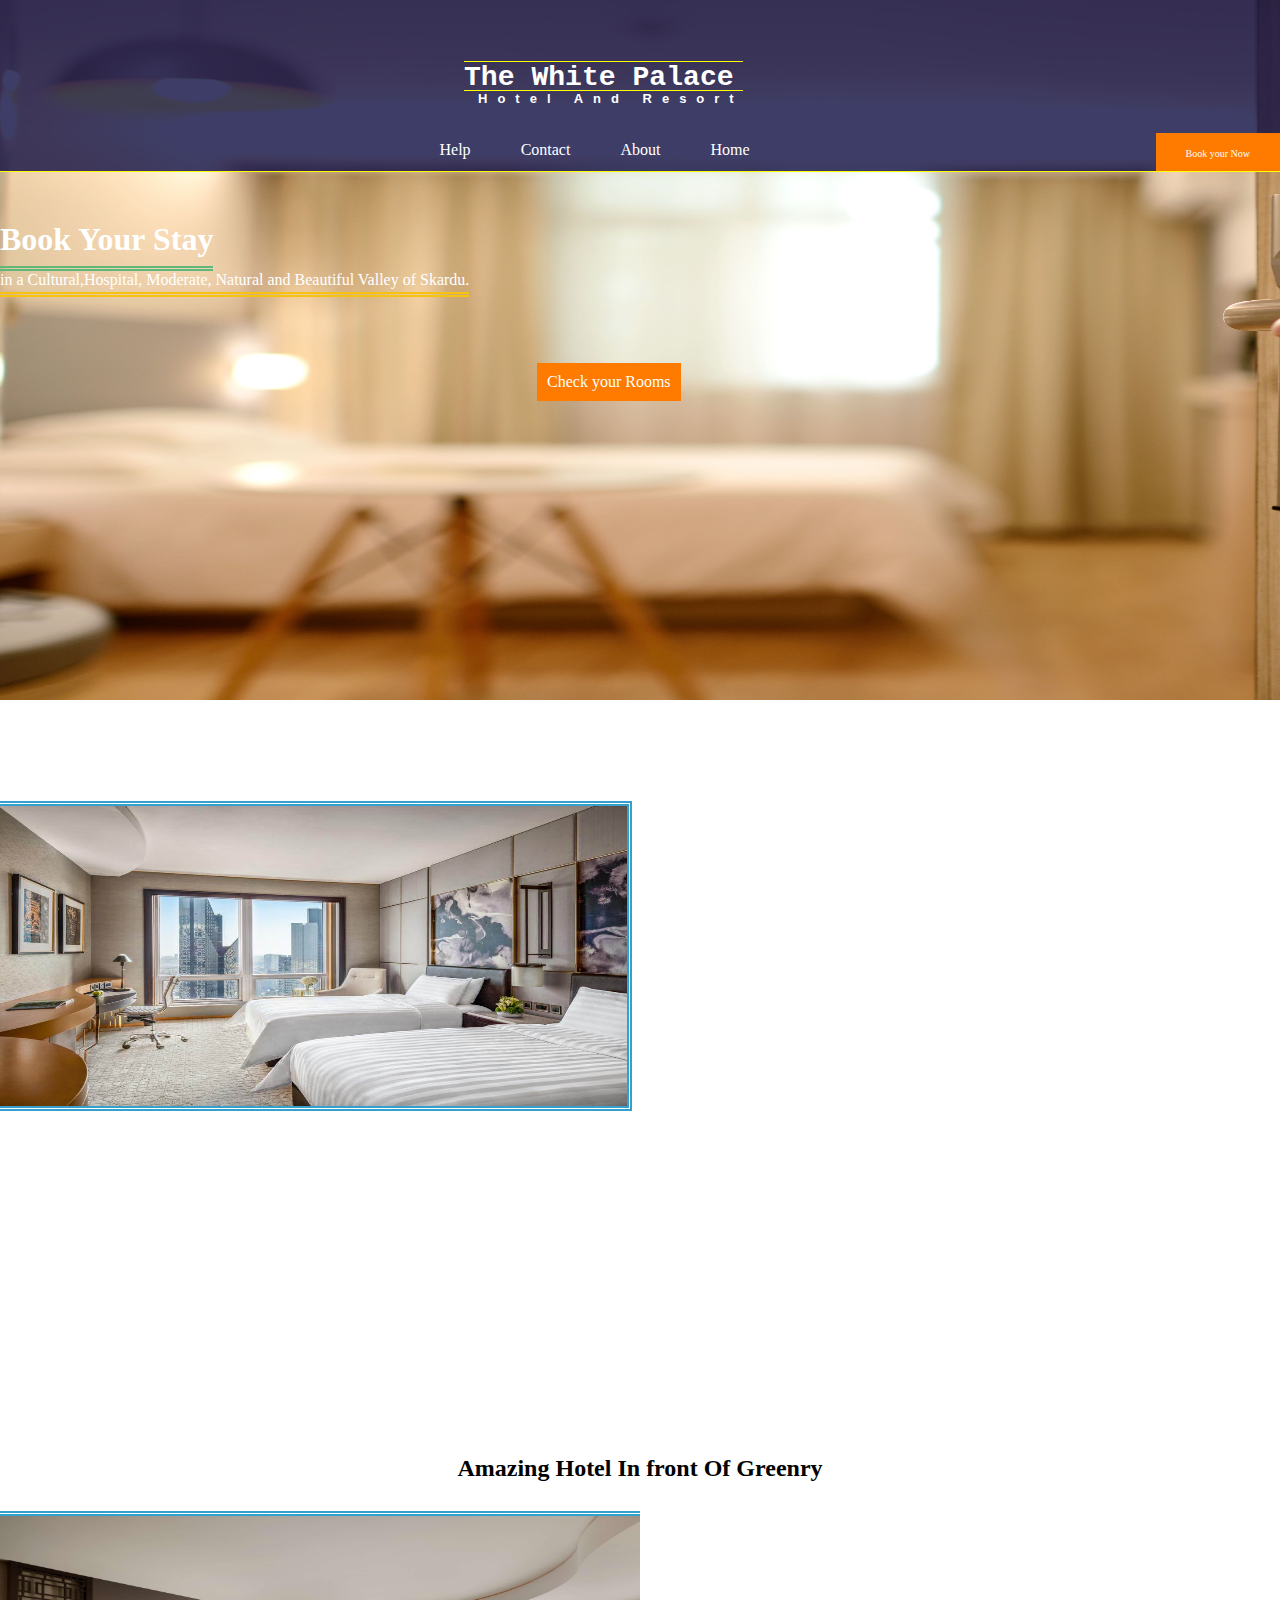
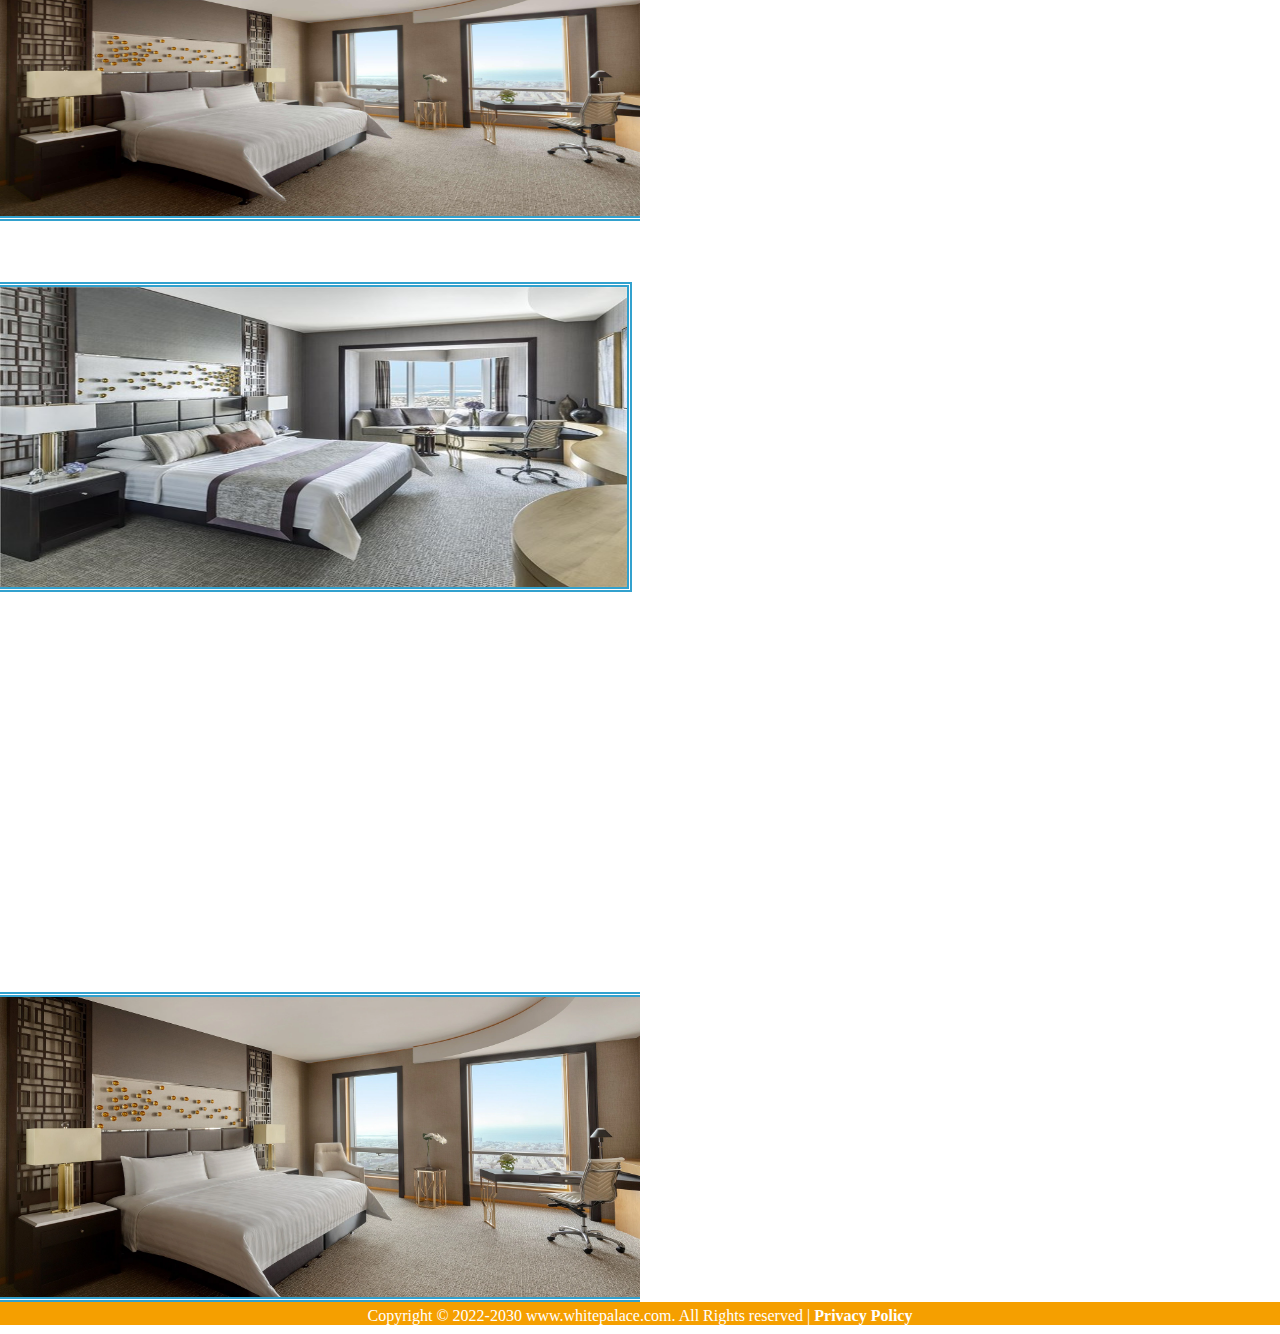
<file: index.html>
<!DOCTYPE html>
<html lang="en">

<head>
  <meta charset="UTF-8">
  <meta http-equiv="X-UA-Compatible" content="IE=edge">
  <meta name="viewport" content="width=device-width, initial-scale=1.0">
  <title>Document</title>
  <link rel="stylesheet" href="index.css">
</head>

<body>
  <header>
    <ul>
      <li><a href="#Home">Home</a></li>
      <li><a href="#About">About</a></li>
      <li><a href="#Contact">Contact</a></li>
      <li><a href="https://www.google.com/search?client=firefox-b-d&q=help">Help</a></li>
    </ul>
  </header>
  <!-- This for the navigationbar -->
  <!-- <div class="t"> <span class="y"> </span></div> -->
  <div class="but"> <span class="b"> Book your Now</span></div>
  <!-- This is check our room buttons -->
  <div class="checkyourroom"> <span class="cr"> Check your Rooms</span></div>
  <!-- White Palace Logo -->
   <div class="white">
     <h3>The White Palace</h3>
   </div>
   <div class="ht"><h4> Hotel And  Resort </h4></div>
   <!-- BOOK YOUR STAY -->
   <div class="stay"><h1>Book Your Stay</h1></div>
   <!-- BOOKSTAY DEATILS -->
<div class="sd">in a Cultural,Hospital, Moderate, Natural and Beautiful Valley of Skardu.</div>
<img src="1.jpg" alt="" class="room1"><img src="2.jpg" alt="" class="rooms">
<div class="roomh"><h2>Amazing Hotel In front Of Greenry</h2></div>
<img src="3.jpg" alt="" class="room1"><img src="5.webp" alt="" class="rooms">
<footer class="footer">Copyright &copy; 2022-2030 www.whitepalace.com. All Rights reserved |<b> Privacy Policy</b></footer>
</body>

</html>
</file>
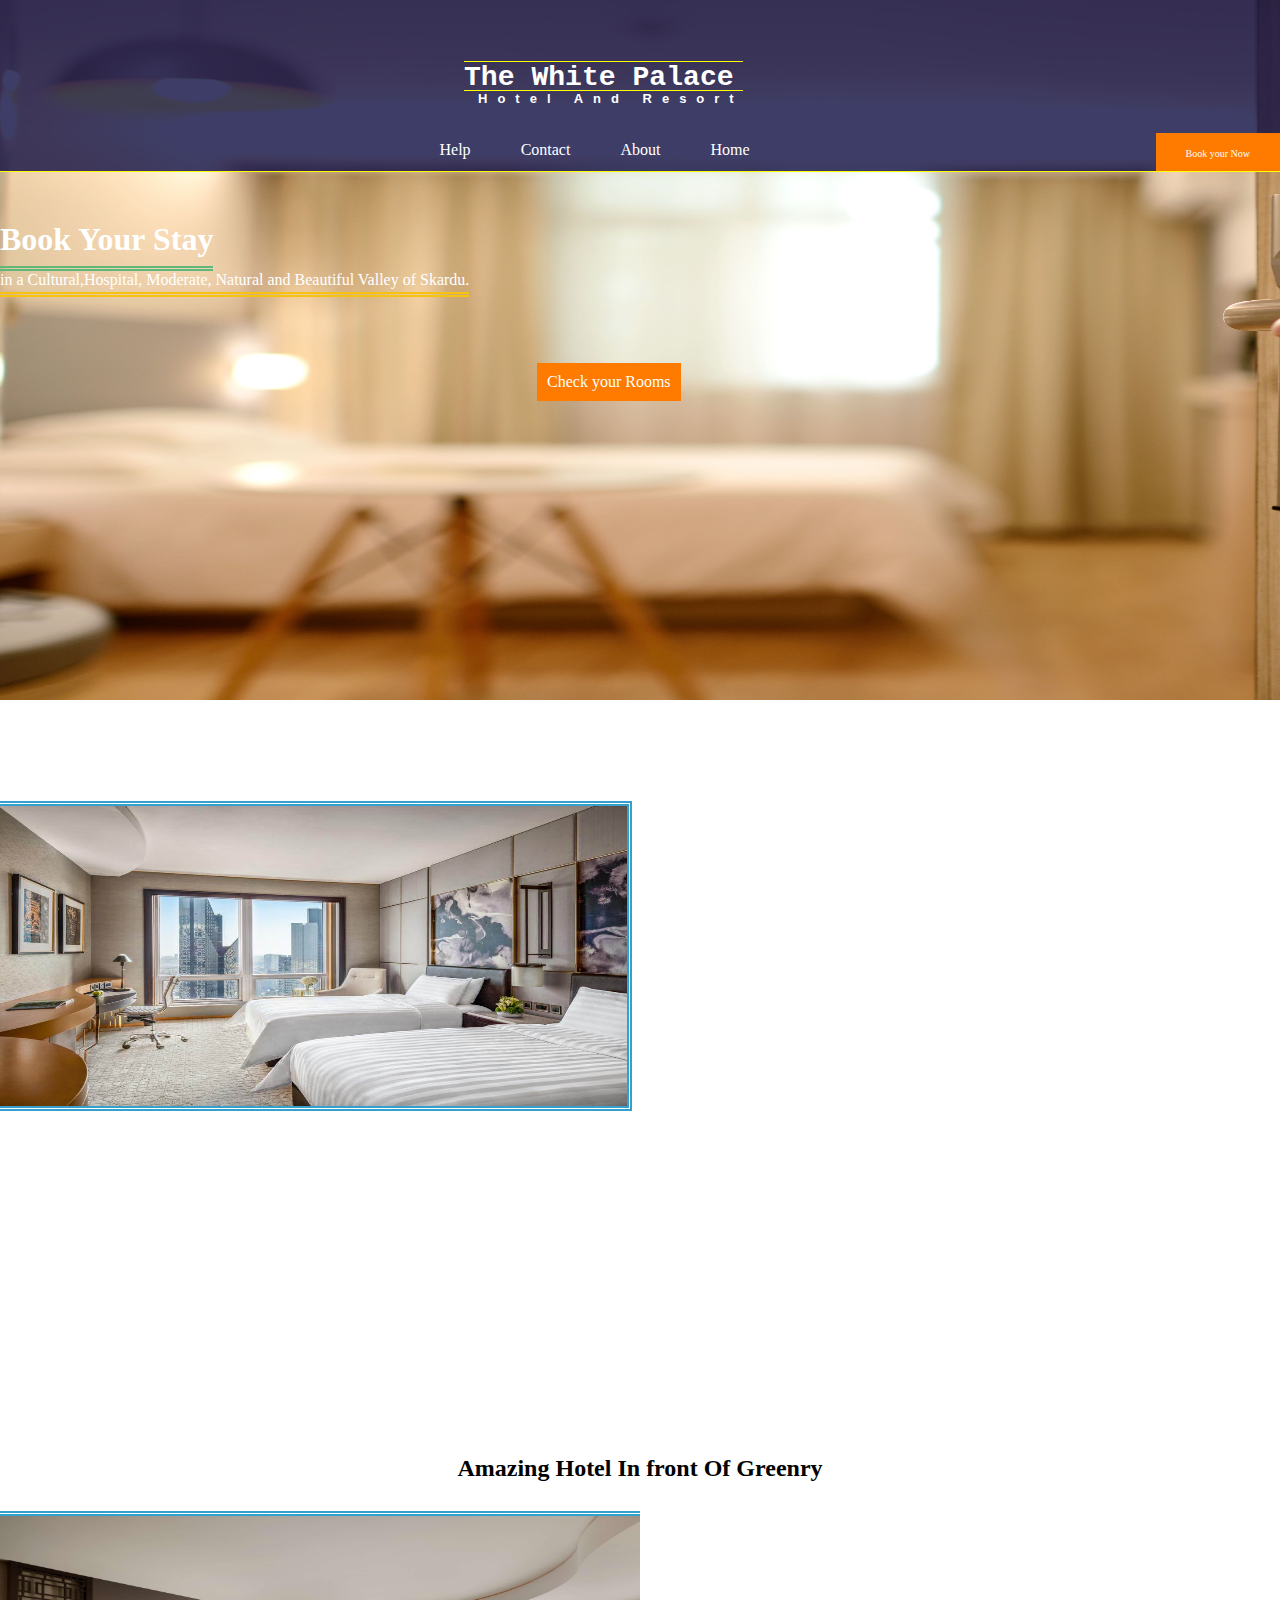
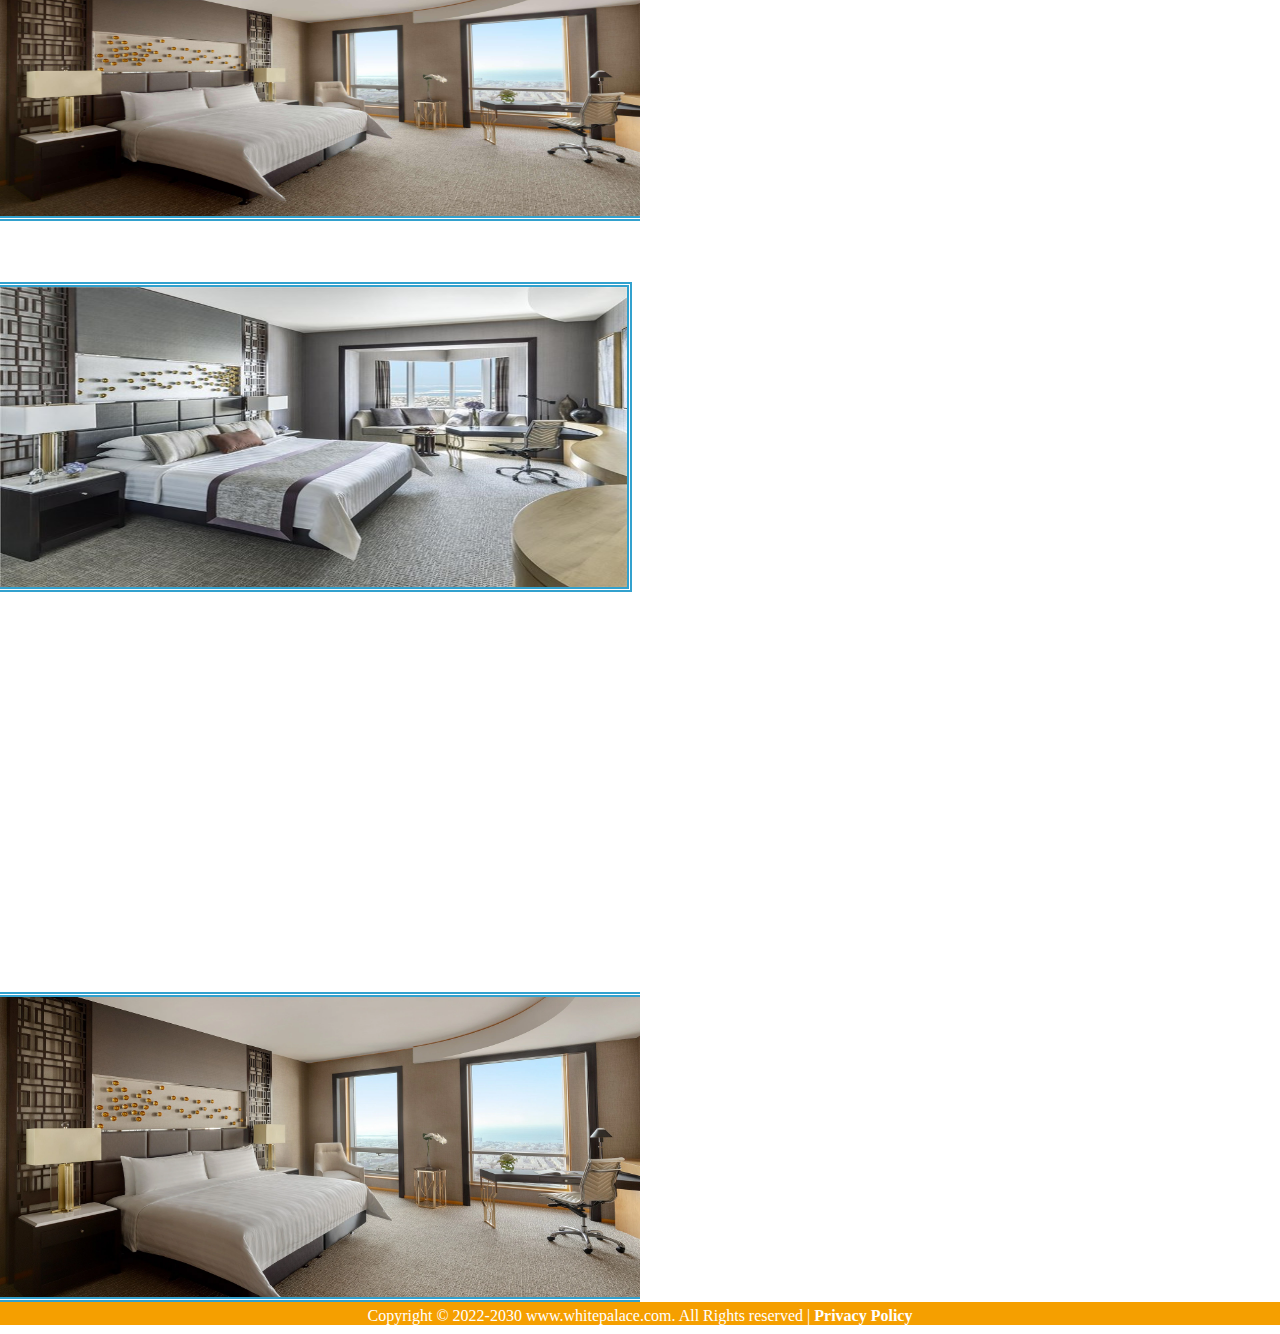
<file: project.html>
<!DOCTYPE html>
<html lang="en">

<head>
  <meta charset="UTF-8">
  <meta http-equiv="X-UA-Compatible" content="IE=edge">
  <meta name="viewport" content="width=device-width, initial-scale=1.0">
  <title>Document</title>
  <link rel="stylesheet" href="project.css">
</head>

<body>
  <header>
    <ul>
      <li><a href="#Home">Home</a></li>
      <li><a href="#About">About</a></li>
      <li><a href="#Contact">Contact</a></li>
      <li><a href="https://www.google.com/search?client=firefox-b-d&q=help">Help</a></li>
    </ul>
  </header>
  <!-- This for the navigationbar -->
  <!-- <div class="t"> <span class="y"> </span></div> -->
  <div class="but"> <span class="b"> Book your Now</span></div>
  <!-- This is check our room buttons -->
  <div class="checkyourroom"> <span class="cr"> Check your Rooms</span></div>
  <!-- White Palace Logo -->
   <div class="white">
     <h3>The White Palace</h3>
   </div>
   <div class="ht"><h4> Hotel And  Resort </h4></div>
   <!-- BOOK YOUR STAY -->
   <div class="stay"><h1>Book Your Stay</h1></div>
   <!-- BOOKSTAY DEATILS -->
<div class="sd">in a Cultural,Hospital, Moderate, Natural and Beautiful Valley of Skardu.</div>
<img src="1.jpg" alt="" class="room1"><img src="2.jpg" alt="" class="rooms">
<div class="roomh"><h2>Amazing Hotel In front Of Greenry</h2></div>
<img src="3.jpg" alt="" class="room1"><img src="5.webp" alt="" class="rooms">
<footer class="footer">Copyright &copy; 2022-2030 www.whitepalace.com. All Rights reserved |<b> Privacy Policy</b></footer>
</body>

</html>
</file>
<file: index.css>
*{
    margin: 0px;
    padding: 0px;
}
body{  
    background-image: url(pexels-pixabay-271639.jpg);
    background-size: 2000px 700px ;
    background-repeat: no-repeat;
}
ul{
   
    list-style-type: none;
    background-color: rgba(14, 13, 66, 0.8);
 }
/* Padding and Margin */
ul{
    padding: 150px 530px 30px 50px;
    margin: -9px 0.5px -9px -8.3px ;
    border-bottom: 0.5px solid yellow ;
}
/* Color*/
 ul li a{
    color: white;
    font-family: Cambria, Cochin, Georgia, Times, 'Times New Roman', serif;
    font-size: medium;
    text-decoration: none;
}
li{
    float: right;
    color: white;
   
}
li a{
    display: block;
    padding-left: 50px;
    
}
.b{
    color: white;
    
    font-family: Tahoma;
    font-size: x-small;
}
.but{
   float: right;
  padding: 10px 30px 10px 30px;
    display: inline;
    background-color: rgb(255, 123, 0);
    margin-top: -30px;
  
}


    
.checkyourroom{
    display: inline;
    background-color: rgb(255, 123, 0);
   color: white;
    padding: 10px 10px 10px 10px;
   
   float: right;
   margin-top: 200px;
   margin-right: 475px ;
}
.white{
   height: 28px;
    width: 279px;
    float: right;
    margin-right: 537px;
    margin-left: 540px;
    margin-top: -340px;
   color: white;
    font-family: "Lucida Console", "Courier New", monospace;;
    font-size: x-large;
   border-top: 1px solid yellow;
   border-bottom: 1px solid yellow;
   
}
.ht{
    height: 120px;
    width: 279px;
    float: right;
    margin-right: 523px;
    margin-left: 630px;
    margin-top: -310px;
   color: white;
   font-family: sans-serif, "Helvetica Neue", "Lucida Grande", Arial;
    font-size: small;
    letter-spacing: 10px;
    
 
}
.stay{
    display: inline;
   color: rgb(255, 255, 255);
     float: left;
   margin-top: -180px;
   /* margin-right: 555px ; */
   color: rgb(255, 255, 255);
   border-bottom: thick double #5db87b;
   /* border-top: thick double #32a1ce; */
   height: 45px;
   font-family: cursive;
}
.sd{
    display: inline;
    color: rgb(255, 255, 255);
      float: left;
    margin-top: -130px;
    /* margin-right: 400px ; */
    /* background-color: rgb(255, 255, 255); */
    border-bottom: thick double #f8c210;
    /* border-top: thick double #48b3a1; */
    height: 21px;
    font-family: cursive;
    
}
.room1{
    height: 300px;
   width: 49%;
   display: inline-block;
margin-top: 400px;
   border-bottom: thick double #32a1ce;
   border-top: thick double #32a1ce;
   border-right: thick double #32a1ce;
   margin-bottom: -4px;
   margin-right: 8px;
   
}
    .rooms{
        height: 300px;
      width: 50%;  
display: inline-block;
border-bottom: thick double #32a1ce;
border-top: thick double #32a1ce;
margin-top: 400px;
margin-bottom: -4px;

    }
   .roomh {
       margin-top: -366px;
       text-align: center;
   }
   .footer{
background-color: rgb(245, 159, 0);
color: white;
text-align: center;
margin-top: 0%;
padding-top: 5px;
   }
</file>
<file: project.css>
*{
    margin: 0px;
    padding: 0px;
}
body{  
    background-image: url(pexels-pixabay-271639.jpg);
    background-size: 2000px 700px ;
    background-repeat: no-repeat;
}
ul{
   
    list-style-type: none;
    background-color: rgba(14, 13, 66, 0.8);
 }
/* Padding and Margin */
ul{
    padding: 150px 530px 30px 50px;
    margin: -9px 0.5px -9px -8.3px ;
    border-bottom: 0.5px solid yellow ;
}
/* Color*/
 ul li a{
    color: white;
    font-family: Cambria, Cochin, Georgia, Times, 'Times New Roman', serif;
    font-size: medium;
    text-decoration: none;
}
li{
    float: right;
    color: white;
   
}
li a{
    display: block;
    padding-left: 50px;
    
}
.b{
    color: white;
    
    font-family: Tahoma;
    font-size: x-small;
}
.but{
   float: right;
  padding: 10px 30px 10px 30px;
    display: inline;
    background-color: rgb(255, 123, 0);
    margin-top: -30px;
  
}


    
.checkyourroom{
    display: inline;
    background-color: rgb(255, 123, 0);
   color: white;
    padding: 10px 10px 10px 10px;
   
   float: right;
   margin-top: 200px;
   margin-right: 475px ;
}
.white{
   height: 28px;
    width: 279px;
    float: right;
    margin-right: 537px;
    margin-left: 540px;
    margin-top: -340px;
   color: white;
    font-family: "Lucida Console", "Courier New", monospace;;
    font-size: x-large;
   border-top: 1px solid yellow;
   border-bottom: 1px solid yellow;
   
}
.ht{
    height: 120px;
    width: 279px;
    float: right;
    margin-right: 523px;
    margin-left: 630px;
    margin-top: -310px;
   color: white;
   font-family: sans-serif, "Helvetica Neue", "Lucida Grande", Arial;
    font-size: small;
    letter-spacing: 10px;
    
 
}
.stay{
    display: inline;
   color: rgb(255, 255, 255);
     float: left;
   margin-top: -180px;
   /* margin-right: 555px ; */
   color: rgb(255, 255, 255);
   border-bottom: thick double #5db87b;
   /* border-top: thick double #32a1ce; */
   height: 45px;
   font-family: cursive;
}
.sd{
    display: inline;
    color: rgb(255, 255, 255);
      float: left;
    margin-top: -130px;
    /* margin-right: 400px ; */
    /* background-color: rgb(255, 255, 255); */
    border-bottom: thick double #f8c210;
    /* border-top: thick double #48b3a1; */
    height: 21px;
    font-family: cursive;
    
}
.room1{
    height: 300px;
   width: 49%;
   display: inline-block;
margin-top: 400px;
   border-bottom: thick double #32a1ce;
   border-top: thick double #32a1ce;
   border-right: thick double #32a1ce;
   margin-bottom: -4px;
   margin-right: 8px;
   
}
    .rooms{
        height: 300px;
      width: 50%;  
display: inline-block;
border-bottom: thick double #32a1ce;
border-top: thick double #32a1ce;
margin-top: 400px;
margin-bottom: -4px;

    }
   .roomh {
       margin-top: -366px;
       text-align: center;
   }
   .footer{
background-color: rgb(245, 159, 0);
color: white;
text-align: center;
margin-top: 0%;
padding-top: 5px;
   }
</file>
